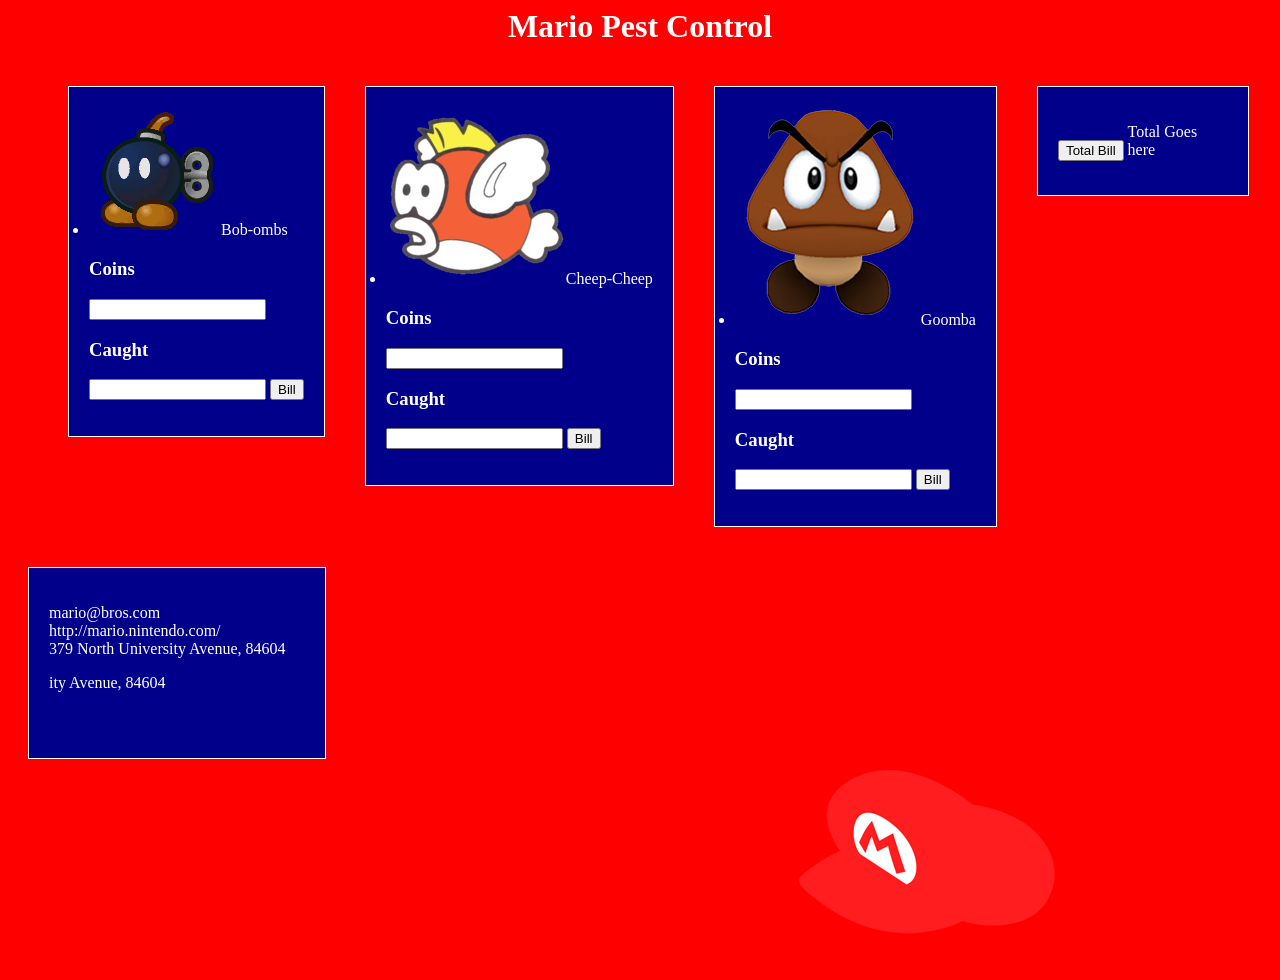
<file: mario/mario.html>
<!doctype>

<html>
<head>
    <meta charset="utf-8">
    
    
    
    <title>Mario Pest Control</title>
    <link rel="stylesheet" type="text/css" href="style.css">
 

    </head>
<body>
    
    <h1>Mario Pest Control</h1>
<ul>
    <div class="baddie">
        <li><img src="images/Bob-omb.png" >Bob-ombs</li>
            <h3>Coins </h3>
            <input id="coinsbob"> 

            <h3>Caught </h3>
         <input id="caughtbob">
        
        <button id="billbob" > Bill </button>
            <p id="totalbob"></p>
        </div>
         
    
    
    <div class="baddie">
    <li><img src="images/cheep-cheep.png">Cheep-Cheep</li>  
        <h3>Coins </h3>
         <input id="coincheep">

         <h3>Caught </h3>
         <input id="caughtcheep"> 
        <button id="billcheep" > Bill </button>
        <p id="totalcheep"></p>
    </div>
    
    
    <div class="baddie">
    <li><img src = "images/Goomba_Gigante.png">Goomba</li>
    <h3>Coins </h3>
         <input id="coingoomba">

         <h3>Caught </h3>
         <input id="caughtgoomba">
            <button id="billgoomba" > Bill </button>
<p id="totalgoomba" ></p>

    
    </div>
    </ul>   
    <div id="baddiestotal " class='baddie'>
    <button id="total"> Total Bill</button>
    
       <p id="totalbill"> Total Goes here</p> 
    
    </div>
    
    
        
        <div id="wrapper" class="baddie">
        <footer >
        <p> mario@bros.com <br> http://mario.nintendo.com/  <br>379 North University Avenue, 84604</p>
      ity Avenue, 84604</p>
           <img src="images/Hat_mario.png" id= "lefttop">

        
        </footer>
        </div>
    <script src ="main.js">
        
    </script>    

    
    </body>


</html>
</file>
<file: mario/style.css>
h1 {

text-align: center;
color: white;
    
}

div.baddie {

 background-color:darkblue;
    color:white;
    margin:20px;
    padding:20px;
    border-color: white
        
}

body {

background-color: red;
    

}

.baddie {
    float: left;
  
    border: 1px solid white;
} 

.baddie {

    color:white;
    margin:2px;
    padding:2px;

}
#totalbill{
        background-color:darkblue;
    display: inline-block;
color: white;
width:100px;
    
}
#baddiestotal {
    
    background-color:darkblue;
    color:white;
    margin:20px;
    padding:20px;
    text-align: center;
    border-color: white;
}

#wrapper {
  position: relative;
    margin-top: -150px;  /* negative value of footer height */
    height: 150px;
    clear: both;
    
    background-color:darkblue;
    color:white;
    margin:20px;
    padding:20px;
    border-color: white
    right: 100px; 
}

#lefttop{
position: relative;
   bottom: -16px;
   right: -750px;

}
</file>
